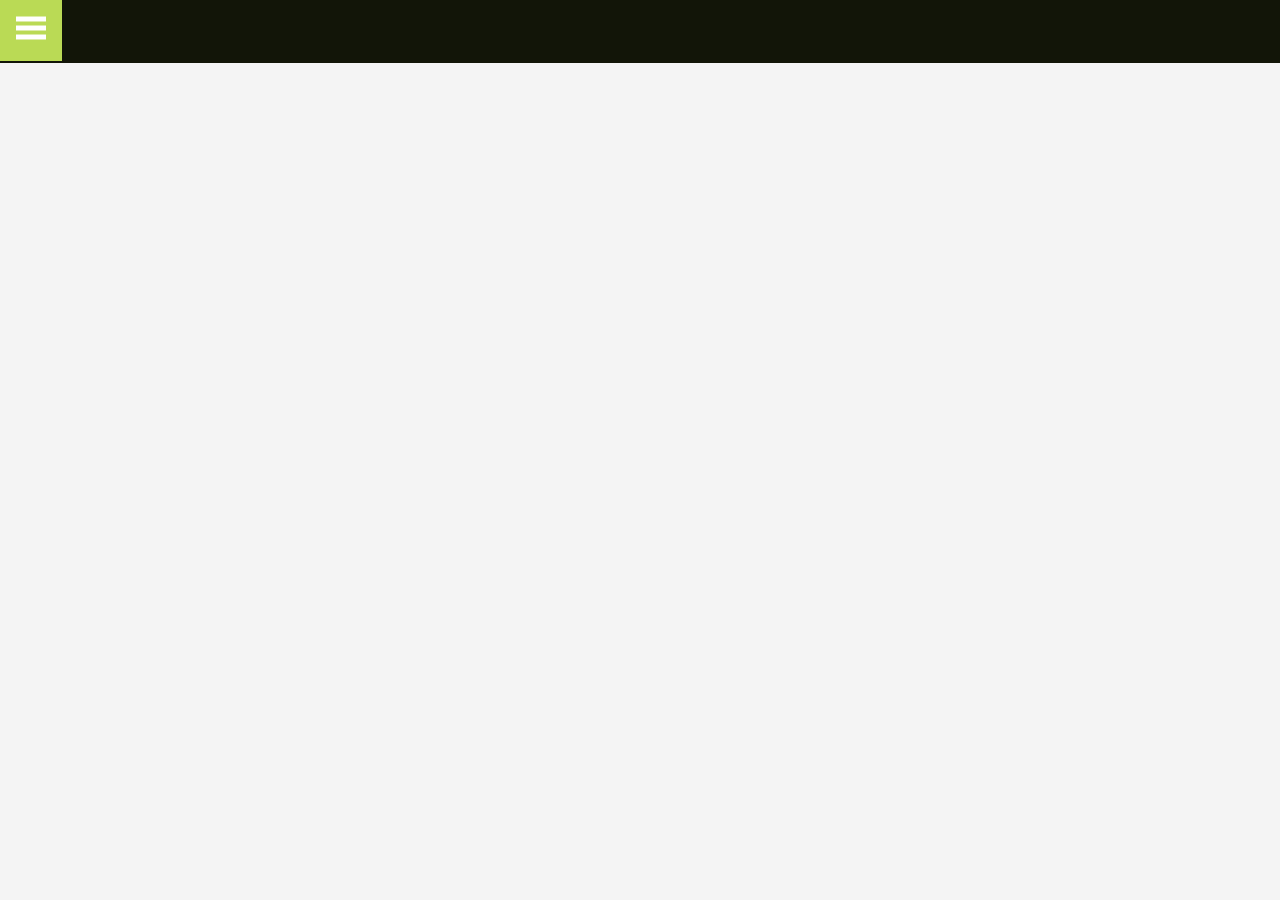
<file: index.html>
<!DOCTYPE html>
<html lang="en">
  <head>
    <meta charset="UTF-8" />
    <meta
      name="viewport"
      content="initial-scale=1.0, maximum-scale=1, user-scalable=no"
    />
    <meta http-equiv="X-UA-Compatible" content="ie=edge" />

    <script src="https://api.tiles.mapbox.com/mapbox-gl-js/v1.2.1/mapbox-gl.js"></script>
    <link
      href="https://api.tiles.mapbox.com/mapbox-gl-js/v1.2.1/mapbox-gl.css"
      rel="stylesheet"
    />

    <link rel="stylesheet" href="main.css" />
    <title>Charlie Ylijoki's Solo Project</title>
  </head>
  <body>
    <header>
      <nav class="navbar">
        <span class="open-slide">
          <a href="#" onclick="openSideMenu()">
            <svg width="30" height="30">
              <path d="M0, 5 30, 5" stroke="#fff" stroke-width="5" />
              <path d="M0, 14 30, 14" stroke="#fff" stroke-width="5" />
              <path d="M0, 23 30, 23" stroke="#fff" stroke-width="5" />
            </svg>
          </a>
        </span>
        <ul class="navbar-nav"></ul>
      </nav>

      <div id="side-menu" class="side-nav">
        <a href="#" id="btn-close" onclick="closeSideMenu()">&times;</a>
        <input
          id="menu-filter"
          type="text"
          results="5"
          name="filter"
          placeholder="Search Trails..."
          onkeyup="filterInput()"
        />
        <h3>List of Parks:</h3>
        <div id="menu-item"></div>
      </div>
    </header>

    <div id="main">
      <div id="map"></div>
    </div>

    <script src="/JS/app.js"></script>
    <script src="/JS/navBar.js"></script>
  </body>
</html>
</file>
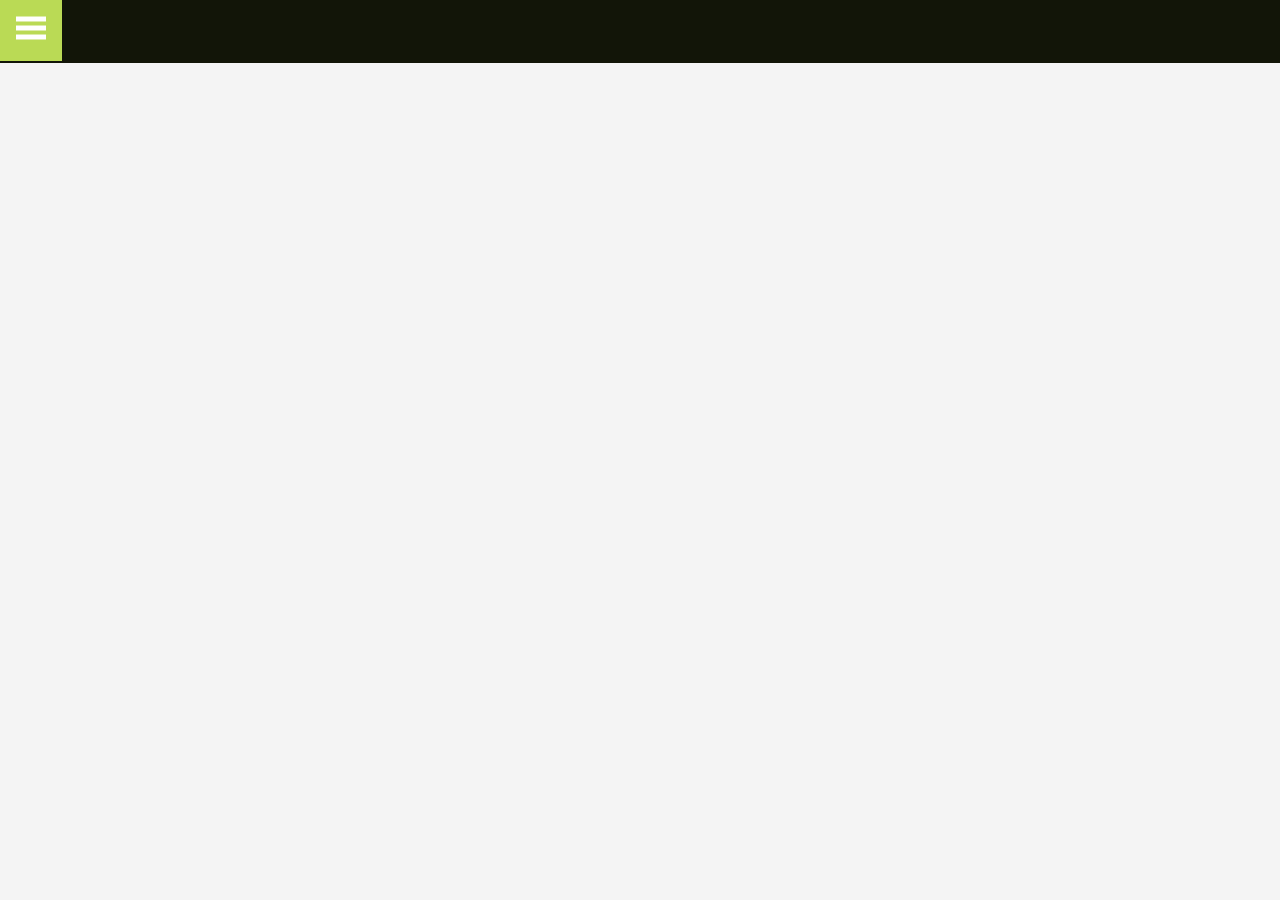
<file: home.html>
<!DOCTYPE html>
<html lang="en">
  <head>
    <meta charset="UTF-8" />
    <meta
      name="viewport"
      content="initial-scale=1.0, maximum-scale=1, user-scalable=no"
    />
    <meta http-equiv="X-UA-Compatible" content="ie=edge" />

    <script src="https://api.tiles.mapbox.com/mapbox-gl-js/v1.2.1/mapbox-gl.js"></script>
    <link
      href="https://api.tiles.mapbox.com/mapbox-gl-js/v1.2.1/mapbox-gl.css"
      rel="stylesheet"
    />

    <link rel="stylesheet" href="main.css" />
    <title>Portland Park Finder</title>
  </head>
  <body>
    <header>
      <nav class="navbar">
        <span class="open-slide">
          <a href="#" onclick="openSideMenu()">
            <svg width="30" height="30">
              <path d="M0, 5 30, 5" stroke="#fff" stroke-width="5" />
              <path d="M0, 14 30, 14" stroke="#fff" stroke-width="5" />
              <path d="M0, 23 30, 23" stroke="#fff" stroke-width="5" />
            </svg>
          </a>
        </span>
        <ul class="navbar-nav"></ul>
      </nav>

      <div id="side-menu" class="side-nav">
        <a href="#" id="btn-close" onclick="closeSideMenu()">&times;</a>
        <input
          id="menu-filter"
          type="text"
          results="5"
          name="filter"
          placeholder="Search Trails..."
          onkeyup="filterInput()"
        />
        <h3>List of Parks:</h3>
        <div id="menu-item"></div>
      </div>
    </header>

    <div id="main">
      <div id="map"></div>
    </div>

    <script src="/JS/app.js"></script>
    <script src="/JS/navBar.js"></script>
  </body>
</html>
</file>
<file: main.css>
body {
  margin: 0;
  padding: 0;
}

#map {
  position: absolute;
  top: 10vh;
  bottom: 0;
  width: 100%;
}

body {
  font-family: 'Arial', serif;
  background-color: #f4f4f4;
  overflow-x: hidden;
}

.navbar {
  background-color: #121508;
  overflow: hidden;
  height: 63px;
}

.navbar a {
  float: left;
  display: block;
  color: #f2f2f2;
  text-align: center;
  padding: 14px 16px;
  text-decoration: none;
  font-size: 12px;
}

ul {
  margin: 0;
  list-style: none;
}

.navbar a:hover {
  background-color: #bada55;
  color: #000;
}

.side-nav {
  height: 100%;
  width: 0;
  position: fixed;
  z-index: 1;
  top: 0;
  left: 0;
  background-color: #111;
  opacity: 0.9;
  overflow-x: hidden;
  padding-top: 60px;
  transition: 0.5s;
}

#menu-filter {
  width: auto;
  height: auto;
  background: #2b303b;
  border: none;
  font-size: 10pt;
  float: left;
  color: #fff;
  padding: 1.5rem;
  margin: 0.5rem;
  -webkit-border-radius: 7px;
  -moz-border-radius: 7px;
  border-radius: 7px;
}
.side-nav h3 {
  color: #fff;
  font-size: 20px;
  padding: 5rem 0.5rem 1rem;
}

.side-nav #btn-close {
  position: absolute;
  top: 0;
  right: 0;
  font-size: 36px;
}

.side-nav a {
  padding: 0.5rem;
  text-decoration: none;
  font-size: 15px;
  color: #ccc;
  display: block;
  transition: 0.3s;
}

.side-nav a:hover {
  color: #bada55;
  cursor: pointer;
}

#main {
  transition: margin-left 0.5s;
  padding: 0;
  overflow: hidden;
  width: 100%;
}

.navbar-nav {
  display: none;
}

@media (min-width: 560px) {
  .navbar-nav {
    display: none;
  }
}
</file>
